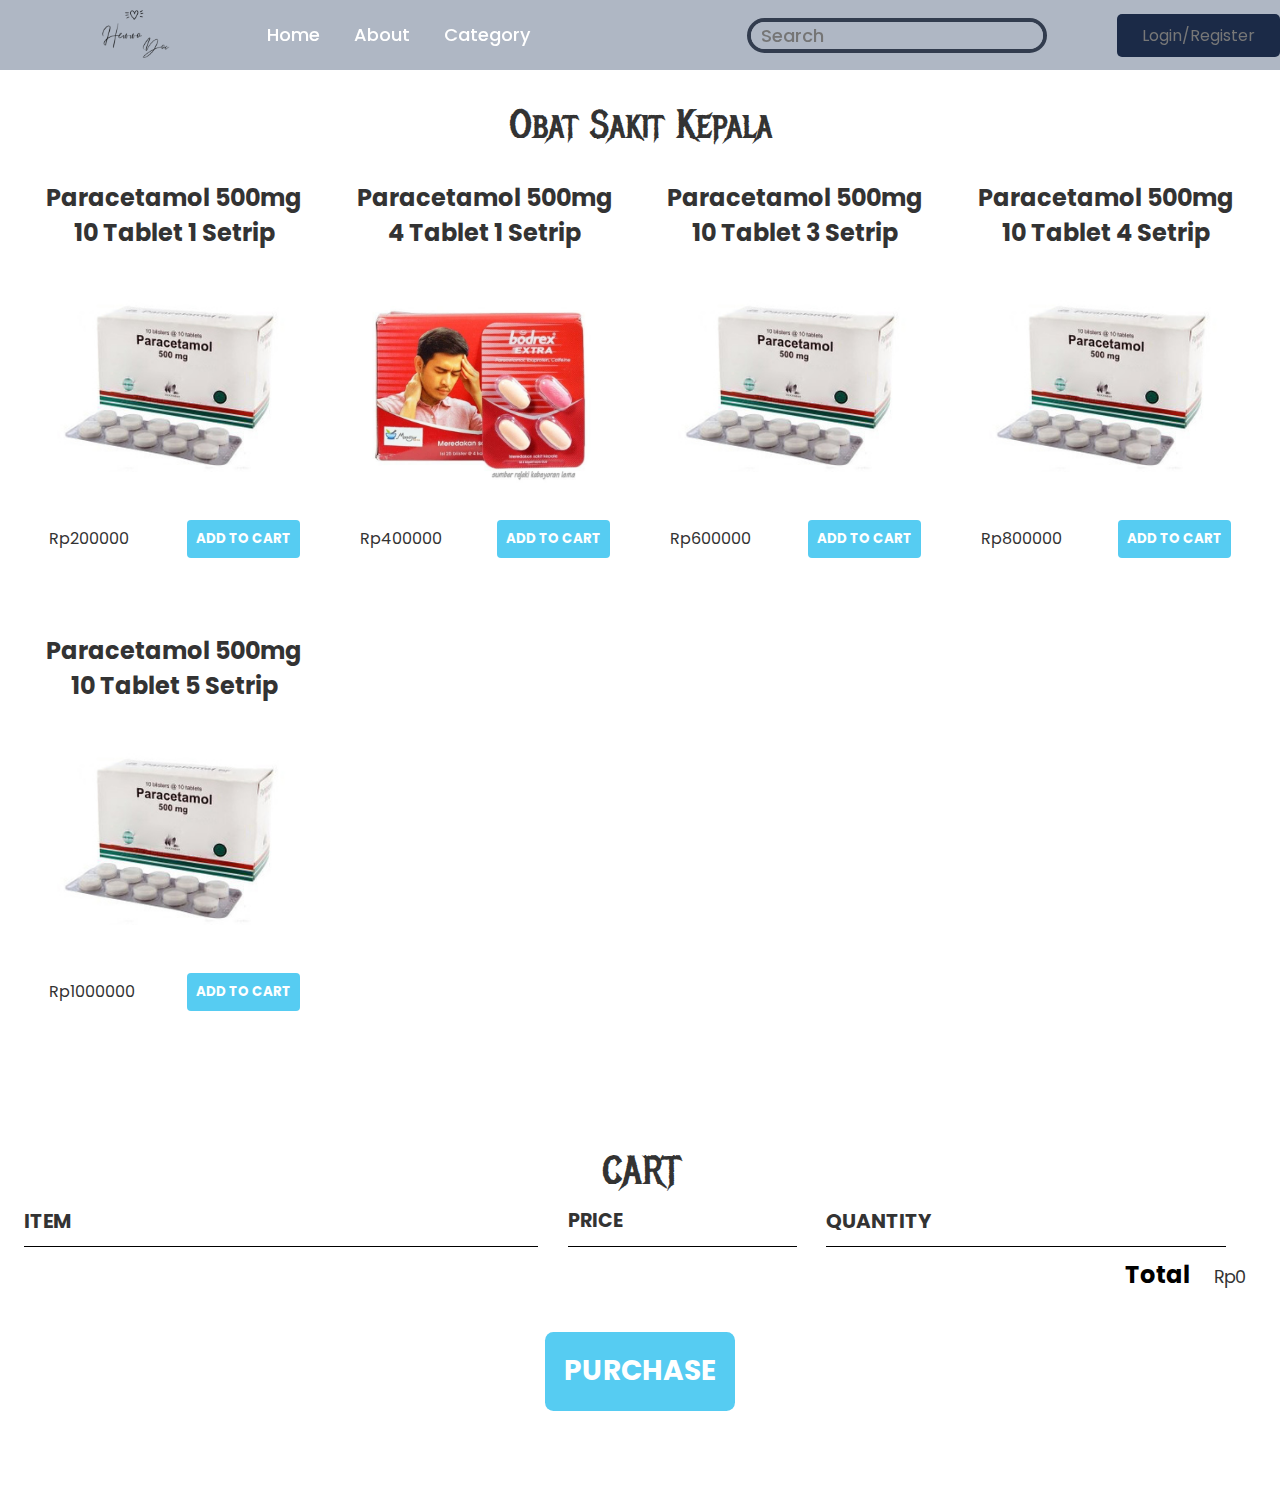
<file: cart.html>
<!DOCTYPE html>
<!-- Created By CodingNepal - www.codingnepalweb.com -->
<html lang="en">
<head>
  <meta charset="UTF-8">
  <meta name="viewport" content="width=device-width, initial-scale=1.0">
  <meta http-equiv="X-UA-Compatible" content="ie=edge">
  <title>Product</title>
  <link rel="stylesheet" href="cart(2).css">
  <link rel="stylesheet" href="https://cdnjs.cloudflare.com/ajax/libs/font-awesome/5.15.3/css/all.min.css"/>
  <link rel="stylesheet" href="https://fonts.googleapis.com/icon?family=Material+Icons">
  <link rel="stylesheet" href="cart.css">
  <script src="cart.js" async></script>
</head>
<body>
  <div class="wrapper">
    <nav>
      <input type="checkbox" id="show-search">
      <input type="checkbox" id="show-menu">
      <label for="show-menu" class="menu-icon"><i class="fas fa-bars"></i></label>
      <div class="content">
      <div class="logo"><a href="#"><img src="logo_hewodoc.png" alt=""></a></div>
      <ul class="links">
        <li><a href="#">Home</a></li>
        <li><a href="#">About</a></li>
        <li>
          <a href="#" class="desktop-link">Category</a>
          <input type="checkbox" id="show-features">
          <label for="show-features">Features</label>
          <ul>
            <li><a href="#">Obat Sakit Kepala</a></li>
            <li><a href="#">Obat Sakit Kepala</a></li>
            <li><a href="#">Obat Sakit Kepala</a></li>
            <li><a href="#">Obat Sakit Kepala</a></li>
            <li><a href="#">Obat Sakit Kepala</a></li>
            <li><a href="#">Obat Sakit Kepala</a></li>
          </ul>
        </li>
        </ul>
        <div class="boxContainer">
            <table class="elementsContainer">
                  <input type="text" placeholder="Search" class="search">   
            </table>
        </div>
        <div class="feature">
            <a href="#">Login/Register</a>
        </div>
      </div>
      
    </nav>
  </div>

  <section class="container content-section">
    <h2 class="section-header">Obat Sakit Kepala</h2>
    <div class="shop-items">
        <div class="shop-item">
            <span class="shop-item-title">Paracetamol 500mg 10 Tablet 1 Setrip</span>
            <img class="shop-item-image" src="paracetamol.jpg">
            <div class="shop-item-details">
                <span class="shop-item-price">Rp200000</span>
                <button class="btn btn-primary shop-item-button" type="button">ADD TO CART</button>
            </div>
        </div>
        <div class="shop-item">
            <span class="shop-item-title">Paracetamol 500mg 4 Tablet 1 Setrip</span>
            <img class="shop-item-image" src="bodrex extra.jpg">
            <div class="shop-item-details">
                <span class="shop-item-price">Rp400000</span>
                <button class="btn btn-primary shop-item-button"type="button">ADD TO CART</button>
            </div>
        </div>
        <div class="shop-item">
            <span class="shop-item-title">Paracetamol 500mg 10 Tablet 3 Setrip</span>
            <img class="shop-item-image" src="paracetamol.jpg">
            <div class="shop-item-details">
                <span class="shop-item-price">Rp600000</span>
                <button class="btn btn-primary shop-item-button" type="button">ADD TO CART</button>
            </div>
        </div>
        <div class="shop-item">
            <span class="shop-item-title">Paracetamol 500mg 10 Tablet 4 Setrip</span>
            <img class="shop-item-image" src="paracetamol.jpg">
            <div class="shop-item-details">
                <span class="shop-item-price">Rp800000</span>
                <button class="btn btn-primary shop-item-button" type="button">ADD TO CART</button>
            </div>
        </div>
        <div class="shop-item">
            <span class="shop-item-title">Paracetamol 500mg 10 Tablet 5 Setrip</span>
            <img class="shop-item-image" src="paracetamol.jpg">
            <div class="shop-item-details">
                <span class="shop-item-price">Rp1000000</span>
                <button class="btn btn-primary shop-item-button" type="button">ADD TO CART</button>
            </div>
        </div>
    </div>
</section>
<section class="container content-section">
    <h2 class="section-header">CART</h2>
    <div class="cart-row">
        <span class="cart-item cart-header cart-column">ITEM</span>
        <span class="cart-price cart-header cart-column">PRICE</span>
        <span class="cart-quantity cart-header cart-column">QUANTITY</span>
    </div>
    <div class="cart-items">
    </div>
    <div class="cart-total">
        <strong class="cart-total-title">Total</strong>
        <span class="cart-total-price">Rp0</span>
    </div>
    <button class="btn btn-primary btn-purchase" type="button">PURCHASE</button>
</section>
</body>
</html>
</file>
<file: cart(2).css>
@import url('https://fonts.googleapis.com/css2?family=Poppins:wght@200;300;400;500;600;700&display=swap');
*{
  margin: 0;
  padding: 0;
  color: #f2f2f2;
  box-sizing: border-box;
  text-decoration: none;
  font-family: 'Poppins', sans-serif;
}
.feature{
    background-color: #1b2a47;
    color: #f2f2f2;
    border-radius: 5px;
    border: none;
    margin-left: 70px;
    padding: 9px 25px;
    cursor: pointer;
    transition: all ease 0.3s;
    margin-right: 200px;
}
.feature:hover{
    background-color: #324d83;
}
.wrapper{
  background: #afb7c4;
  position: fixed;
  width: 100%;
}
.wrapper nav{
  position: relative;
  display: flex;
  max-width: calc(100% - 200px);
  margin: 0 auto;
  height: 70px;
  align-items: center;
  justify-content: space-between;
}
nav .content{
  display: flex;
  align-items: center;
}
nav .content .links{
  margin-left: 80px;
  display: flex;
}
.content .logo a img{
  height: 70px;
  margin-top: 10px;
}
.content .links li{
  list-style: none;
  line-height: 70px;
}
.content .links li a,
.content .links li label{
  color: #fff;
  font-size: 18px;
  font-weight: 500;
  padding: 9px 17px;
  border-radius: 5px;
  transition: all 0.3s ease;
}
.content .links li label{
  display: none;
}
.content .links li a:hover,
.content .links li label:hover{
  background: #1b2f55;
}
.wrapper .search-icon,
.wrapper .menu-icon{
  color: #fff;
  font-size: 18px;
  cursor: pointer;
  line-height: 70px;
  width: 70px;
  text-align: center;
}
.wrapper .menu-icon{
  display: none;
}
.wrapper #show-search:checked ~ .search-icon i::before{
  content: "\f00d";
}

.wrapper .search-box{
  position: absolute;
  height: 100%;
  max-width: calc(100% - 50px);
  width: 100%;
  opacity: 0;
  pointer-events: none;
  transition: all 0.3s ease;
}
.wrapper #show-search:checked ~ .search-box{
  opacity: 1;
  pointer-events: auto;
}
.search-box input{
  width: 100%;
  height: 100%;
  border: none;
  outline: none;
  font-size: 17px;
  color: #fff;
  background: #171c24;
  padding: 0 100px 0 15px;
}
.search-box input::placeholder{
  color: #f2f2f2;
}
.search-box .go-icon{
  position: absolute;
  right: 10px;
  top: 50%;
  transform: translateY(-50%);
  line-height: 60px;
  width: 70px;
  background: #171c24;
  border: none;
  outline: none;
  color: #fff;
  font-size: 20px;
  cursor: pointer;
}
.wrapper input[type="checkbox"]{
  display: none;
}

/* Dropdown Menu code start */
.content .links ul{
  position: absolute;
  background: #171c24;
  top: 80px;
  z-index: -1;
  opacity: 0;
  visibility: hidden;
}
.content .links li:hover > ul{
  top: 70px;
  opacity: 1;
  visibility: visible;
  transition: all 0.3s ease;
}
.content .links ul li a{
  display: block;
  width: 100%;
  background-color: #afb7c4;
  line-height: 30px;
  border-radius: 0px!important;
}
.content .links ul ul{
  position: absolute;
  top: 0;
  right: calc(-100% + 8px);
}
.content .links ul li{
  position: relative;
}
.content .links ul li:hover ul{
  top: 0;
}

.boxContainer {
    margin: auto;
    position: relative;
    width: 300px;
    border: 4px solid #323c4e;
    border-radius: 50px;
    margin-left: 200px;
}

.elementsContainer {
    width: 100%;
    height: 100%;
    vertical-align: middle;
}

.search {
    border: none;
    background-color: #afb7c4;
    height: 100%;
    width: 100%;
    padding: 0px 10px;
    border-radius: 50px;
    font-size: 18px;
    color: #FFF;
    font-weight: 500;
}

.search:focus {
    outline: none;
}

.material-icons {
    font-size: 26;
}

/* Responsive code start */
@media screen and (max-width: 1250px){
  .wrapper nav{
    max-width: 100%;
    padding: 0 20px;
  }
  nav .content .links{
    margin-left: 30px;
  }
  .content .links li a{
    padding: 8px 13px;
  }
  .wrapper .search-box{
    max-width: calc(100% - 100px);
  }
  .wrapper .search-box input{
    padding: 0 100px 0 15px;
  }
}

@media screen and (max-width: 900px){
  .wrapper .menu-icon{
    display: block;
  }
  .wrapper #show-menu:checked ~ .menu-icon i::before{
    content: "\f00d";
  }
  nav .content .links{
    display: block;
    position: fixed;
    background: #14181f;
    height: 100%;
    width: 100%;
    top: 70px;
    left: -100%;
    margin-left: 0;
    max-width: 350px;
    overflow-y: auto;
    padding-bottom: 100px;
    transition: all 0.3s ease;
  }
  nav #show-menu:checked ~ .content .links{
    left: 0%;
  }
  .content .links li{
    margin: 15px 20px;
  }
  .content .links li a,
  .content .links li label{
    line-height: 40px;
    font-size: 20px;
    display: block;
    padding: 8px 18px;
    cursor: pointer;
  }
  .content .links li a.desktop-link{
    display: none;
  }

  /* dropdown responsive code start */
  .content .links ul,
  .content .links ul ul{
    position: static;
    opacity: 1;
    visibility: visible;
    background: none;
    max-height: 0px;
    overflow: hidden;
  }
  .content .links #show-features:checked ~ ul,
  .content .links #show-services:checked ~ ul,
  .content .links #show-items:checked ~ ul{
    max-height: 100vh;
  }
  .content .links ul li{
    margin: 7px 20px;
  }
  .content .links ul li a{
    font-size: 18px;
    line-height: 30px;
    border-radius: 5px!important;
  }
}

@media screen and (max-width: 400px){
  .wrapper nav{
    padding: 0 10px;
  }
  .content .logo a{
    font-size: 27px;
  }
  .wrapper .search-box{
    max-width: calc(100% - 70px);
  }
  .wrapper .search-box .go-icon{
    width: 30px;
    right: 0;
  }
  .wrapper .search-box input{
    padding-right: 30px;
  }
}

.dummy-text{
  position: absolute;
  top: 50%;
  left: 50%;
  width: 100%;
  z-index: -1;
  padding: 0 20px;
  text-align: center;
  transform: translate(-50%, -50%);
}
.dummy-text h2{
  font-size: 45px;
  margin: 5px 0;
}
</file>
<file: cart.css>
@import url('https://fonts.googleapis.com/css?family=Raleway:300,400,700');
@import url("https://fonts.googleapis.com/css?family=Metal+Mania");
@import url('https://fonts.googleapis.com/css2?family=Poppins:wght@200;300;400;500;600;700&display=swap');

@font-face {
    font-family: 'Poppins', sans-serif;
    src: url("Fonts/Booter - Zero Zero.woff") format("woff"),
         url("Fonts/Booter - Zero Zero.woff2") format("woff2");
    font-weight: normal;
    font-style: normal;
}

* {
    box-sizing: border-box;
    font-family: 'Poppins', sans-serif;
    color: #777;
}

html, body {
    margin: 0;
    padding: 0;
    min-height: 100%;
}

.nav ul {
    margin: 0;
}

.nav li {
    display: inline;
}

.nav a {
    display: inline-block;
    padding: .5em;
    color: white;
    text-decoration: none;
}

.main-nav {
    text-align: center;
    font-size: 1.1em;
    font-weight: lighter;
    border-bottom: 1px solid rgba(255, 255, 255, .3)
}

.main-nav li {
    padding: 0 5%;
}

.nav a:hover {
    background-color: rgba(255, 255, 255, .3)
}

.main-header {
    background-color: rgba(0, 0, 0, .6);
    background-image: url("Images/Header Background.jpg");
    background-blend-mode: multiply;
    background-size: cover;
    padding-bottom: 30px;
}

.band-name {
    text-align: center;
    margin: 0;
    font-size: 4em;
    font-family: 'Poppins', sans-serif;
    font-weight: normal;
    color: white;
}

.band-name-large {
    font-size: 8em;
}

.container {
    max-width: 100%;
    padding: 0 1.5em;
}
.section-header {
    font-family: "Metal Mania";
    font-weight: normal;
    color: #333;
    text-align: center;
    font-size: 2.5em;
    padding-top: 100px;
}

.about-band-image {
    float: left;
    height: 200px;
    width: 200px;
    margin: 15px;
    border-radius: 50%;
}

.main-footer {
    background-color: #56CCF2;
    color: white;
    padding: .25em 0;
}

.main-footer-container {
    display: flex;
    align-items: center;
}

.main-footer-container ul {
    flex-grow: 1;
    text-align: end;
}

.footer-nav li {
    padding: 0 .5em;
}

.footer-nav img {
    width: 30px;
    height: 30px;
}

.btn {
    text-align: center;
    vertical-align: middle;
    padding: .67em .67em;
    cursor: pointer;
}

.btn-header {
    margin: .5em 15% 2em 15%;
    color: white;
    border: 2px solid #2D9CDB;
    background-color: rgba(255, 255, 255, .1);
    border-radius: 0;
    font-size: 1.5em;
    font-weight: lighter;
    padding-left: 2em;
    padding-right: 2em;
}

.btn-header:hover {
    background-color: rgba(255, 255, 255, .3);
}

.btn-play {
    display: block;
    margin: 0 auto;
    color: #2D9CDB;
    font-size: 4em;
    border-radius: 50%;
    width: 100px;
    height: 100px;
    padding: 0;
    text-align: center;
}

.btn-primary {
    color: white;
    background-color: #56CCF2;
    border: none;
    border-radius: .3em;
    font-weight: bold;
}

.btn-primary:hover {
    background-color: #2D9CDB;
}

.tour-row {
    border-bottom: 1px solid black;
    padding-bottom: 1em;
    margin-bottom: 1em;
}

.tour-row:last-child {
    border: none;
}

.tour-item {
    display: inline-block;
    padding-right: .5em;
}

.tour-date {
    color: #555;
    width: 11%;
    font-weight: bold;
}

.tour-city {
    width: 24%;
}

.tour-arena {
    width: 42%;
}

.tour-btn {
    max-width: 19%;
}

.shop-item {
    margin-top: 30px;
    margin-left: 20px;
    margin-right: 20px;
    margin-bottom: 30px;
    display: grid;
}

.shop-item-title {
    display: block;
    width: 100%;
    text-align: center;
    font-weight: bold;
    font-size: 1.5em;
    color: #333;
    margin-bottom: 15px;
}

.shop-item-image {
    height: 250px;
}

.shop-item-details {
    display: flex;
    align-items: center;
    padding: 5px;
}

.shop-item-price {
    flex-grow: 1;
    color: #333;
}

.shop-items {
    display: grid;
    grid-template-columns: repeat(auto-fill, minmax(265px, 1fr));
    grid-gap: 10px;
    max-width: 100%;
    justify-content: space-around;
}

.cart-header {
    font-weight: bold;
    font-size: 1.25em;
    color: #333;
}

.cart-column {
    display: flex;
    align-items: center;
    border-bottom: 1px solid black;
    margin-right: 1.5em;
    padding-bottom: 10px;
    margin-top: 10px;
}

.cart-row {
    display: flex;
}

.cart-item {
    width: 45%;
}

.cart-price {
    width: 20%;
    font-size: 1.2em;
    color: #333;
}

.cart-quantity {
    width: 35%;
}

.cart-item-title {
    color: #333;
    margin-left: .5em;
    font-size: 1.2em;
}

.cart-item-image {
    width: 75px;
    height: auto;
    border-radius: 10px;
}

.btn-danger {
    color: white;
    background-color: #EB5757;
    border: none;
    border-radius: .3em;
    font-weight: bold;
}

.btn-danger:hover {
    background-color: #CC4C4C;
}

.cart-quantity-input {
    height: 34px;
    width: 50px;
    border-radius: 5px;
    border: 1px solid #56CCF2;
    background-color: #eee;
    color: #333;
    padding: 0;
    text-align: center;
    font-size: 1.2em;
    margin-right: 25px;
}

.cart-row:last-child {
    border-bottom: 1px solid black;
}

.cart-row:last-child .cart-column {
    border: none;
}

.cart-total {
    text-align: end;
    margin-top: 10px;
    margin-right: 10px;
}

.cart-total-title {
    font-weight: bold;
    font-size: 1.5em;
    color: black;
    margin-right: 20px;
}

.cart-total-price {
    color: #333;
    font-size: 1.1em;
}

.btn-purchase {
    display: block;
    margin: 40px auto 80px auto;
    font-size: 1.75em;
}
</file>
